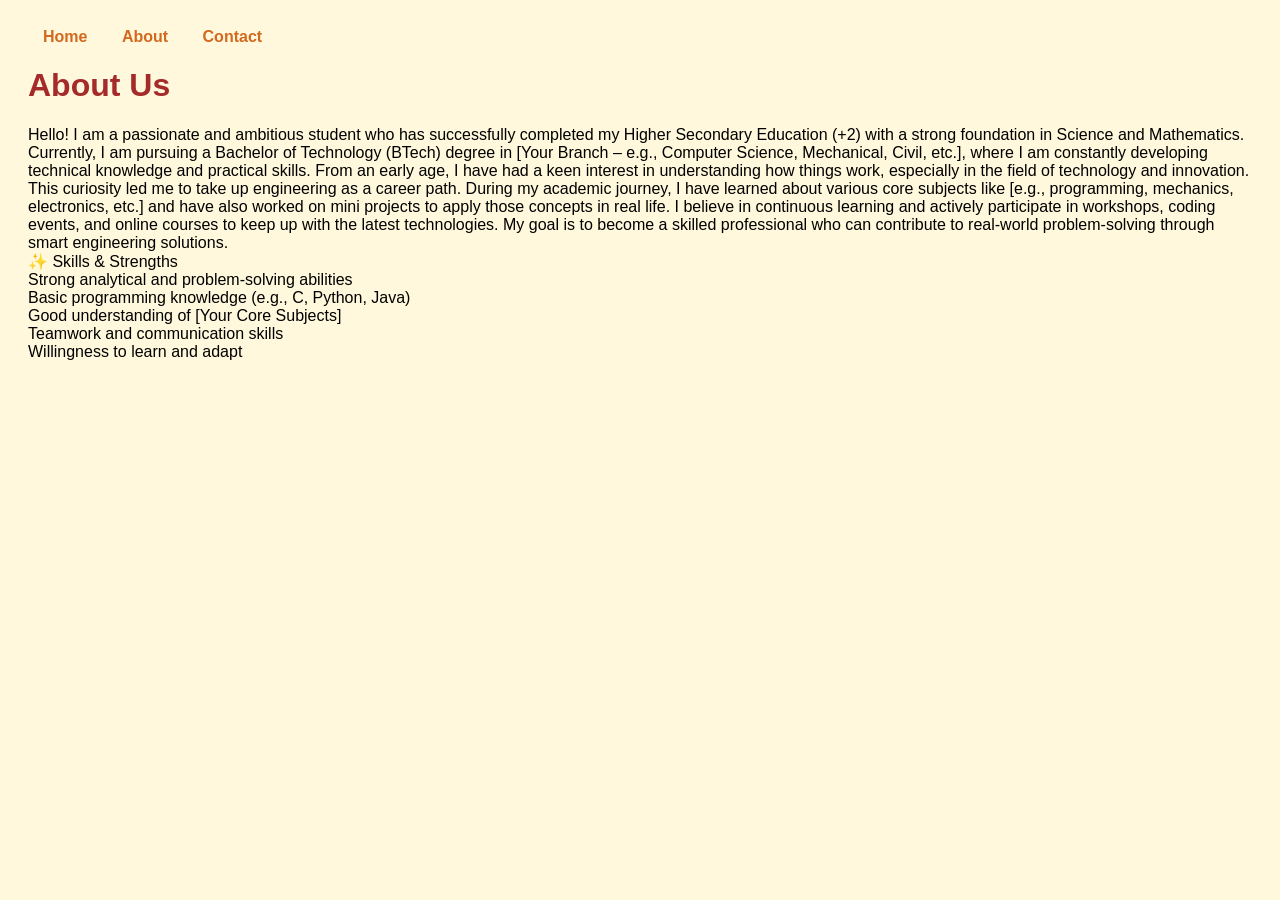
<file: about.html>
<!DOCTYPE html>
<html>
<head>
    <title>About Page</title>
    <style>
        body {
            font-family: Arial, sans-serif;
            background: #fff8dc;
            padding: 20px;
        }
        nav a {
            margin: 15px;
            text-decoration: none;
            color: #d2691e;
            font-weight: bold;
        }
        h1 {
            color: brown;
        }
    </style>
</head>
<body>
    <nav>
        <a href="index.html">Home</a>
        <a href="about.html">About</a>
        <a href="contact.html">Contact</a>
    </nav>

    <h1>About Us</h1>
    <p>Hello! I am a passionate and ambitious student who has successfully completed my Higher Secondary Education (+2) with a strong foundation in Science and Mathematics. Currently, I am pursuing a Bachelor of Technology (BTech) degree in [Your Branch – e.g., Computer Science, Mechanical, Civil, etc.], where I am constantly developing technical knowledge and practical skills.

From an early age, I have had a keen interest in understanding how things work, especially in the field of technology and innovation. This curiosity led me to take up engineering as a career path. During my academic journey, I have learned about various core subjects like [e.g., programming, mechanics, electronics, etc.] and have also worked on mini projects to apply those concepts in real life.

I believe in continuous learning and actively participate in workshops, coding events, and online courses to keep up with the latest technologies. My goal is to become a skilled professional who can contribute to real-world problem-solving through smart engineering solutions.<br>

✨ Skills & Strengths<br>
Strong analytical and problem-solving abilities<br>

Basic programming knowledge (e.g., C, Python, Java)<br>

Good understanding of [Your Core Subjects]<br>

Teamwork and communication skills<br>

Willingness to learn and adapt<br>

</p>
</body>
</html>
</file>
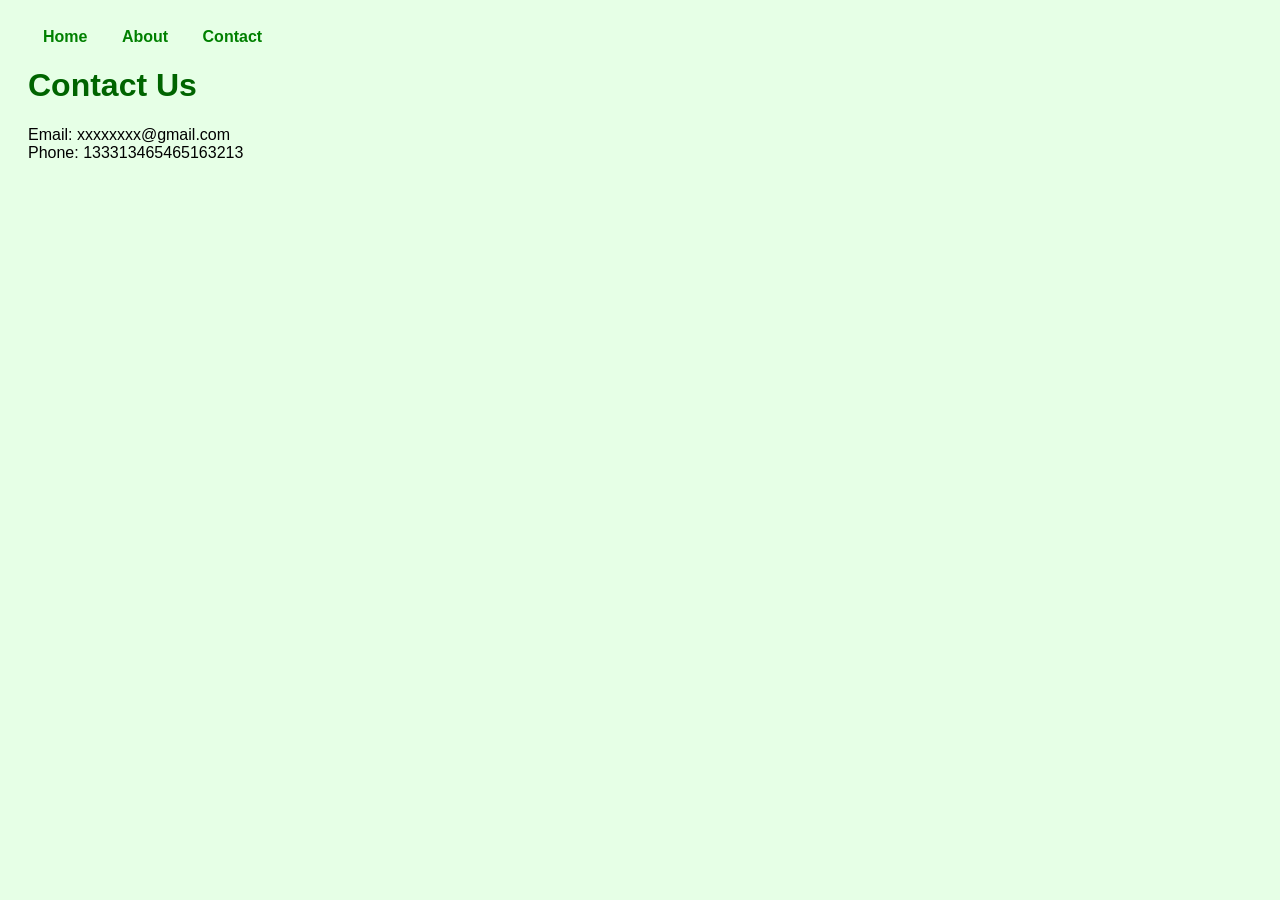
<file: contact.html>
<!DOCTYPE html>
<html>
<head>
    <title>Contact Page</title>
    <style>
        body {
            font-family: Arial, sans-serif;
            background: #e6ffe6;
            padding: 20px;
        }
        nav a {
            margin: 15px;
            text-decoration: none;
            color: green;
            font-weight: bold;
        }
        h1 {
            color: darkgreen;
        }
    </style>
</head>
<body>
    <nav>
        <a href="index.html">Home</a>
        <a href="about.html">About</a>
        <a href="contact.html">Contact</a>
    </nav>

    <h1>Contact Us</h1>
    <p>Email: xxxxxxxx@gmail.com<br>Phone: 133313465465163213</p>
</body>
</html>
</file>
